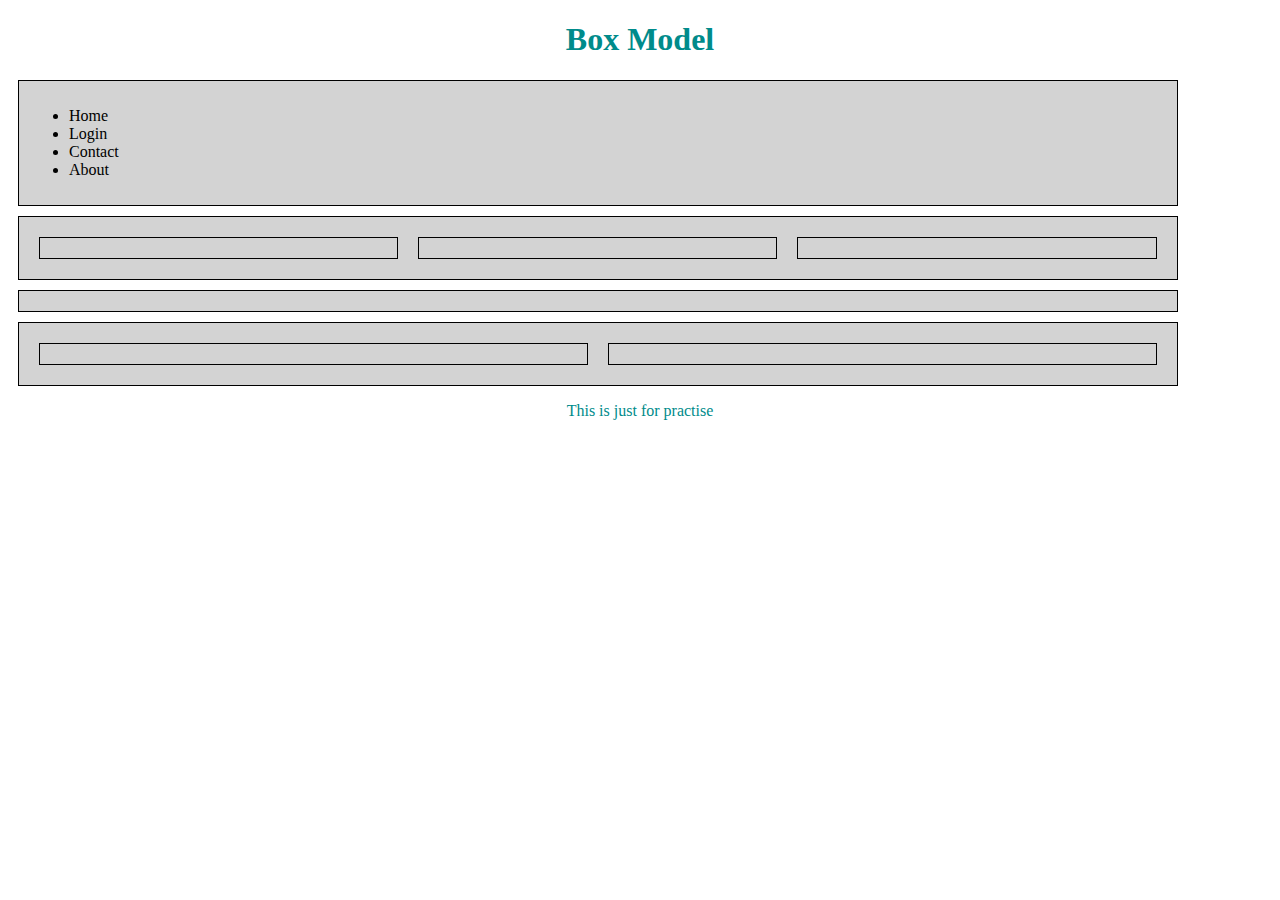
<file: index.html>
<!DOCTYPE html>
<html lang="en">
  <head>
    <meta charset="UTF-8">
    <title>A Digital CV</title>
  </head>
  <body>
    <!-- TODO: Add your code. -->
  </body>
</html>
<!DOCTYPE html>
<html lang="en">
<head>
    <meta charset="UTF-8">
    <meta name="viewport" content="width=device-width, initial-scale=1.0">
    <title>Document</title>
    <style>
        div {
            border: 1px solid black;
            padding: 10px;
            margin: 10px;
            background-color: lightgray;
            width: 90%;
        }
        .top, .buttom{
            display: flex;
        }

        h1, p {
            text-align: center;
            color: darkcyan;
        }
    </style>
</head>
<body>
    <h1>Box Model</h1>
    <div>
        <ul>
            <li>Home</li>
            <li>Login</li>
            <li>Contact</li>
            <li>About</li>
        </ul>
    </div>

    <div class="top">
        <div></div>
        <div></div>
        <div></div>
    </div>
    <div class="middle"></div>
    <div class="buttom">
        <div></div>
        <div></div>
    </div>
    <p>This is just for practise</p>
</body>
</html>
</file>
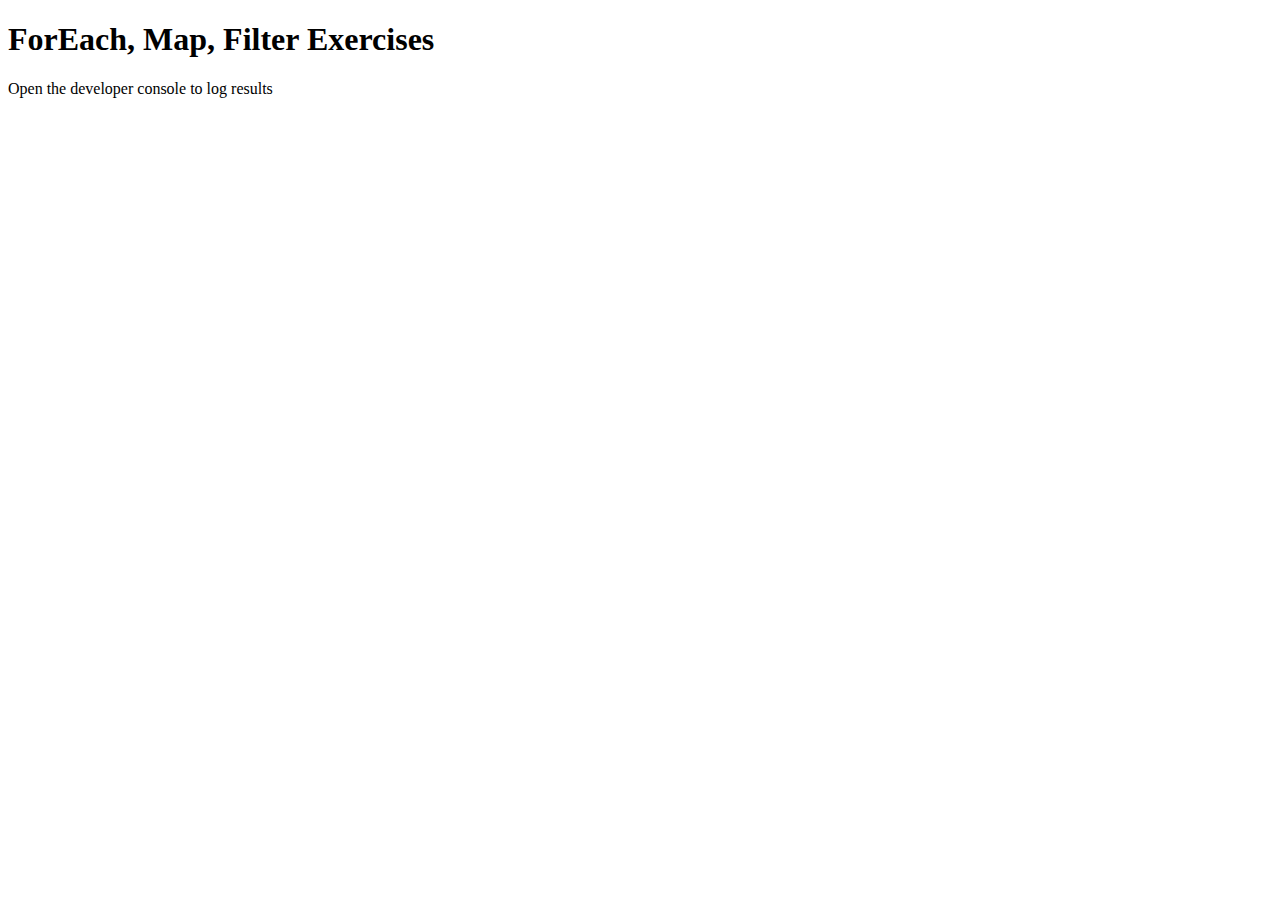
<file: Project2/Callback_Practice/index.html>
<!DOCTYPE html>
<html lang="en" dir="ltr">
  <head>
    <meta charset="utf-8">
    <title>Exercises</title>
    <script type="text/javascript" src="./forEachExercise.js"></script>
    <script type="text/javascript" src="./mapFilterExercise.js"></script>
  </head>
  <body>
    <h1>ForEach, Map, Filter Exercises</h1>
    <p>Open the developer console to log results</p>
  </body>
</html>
</file>
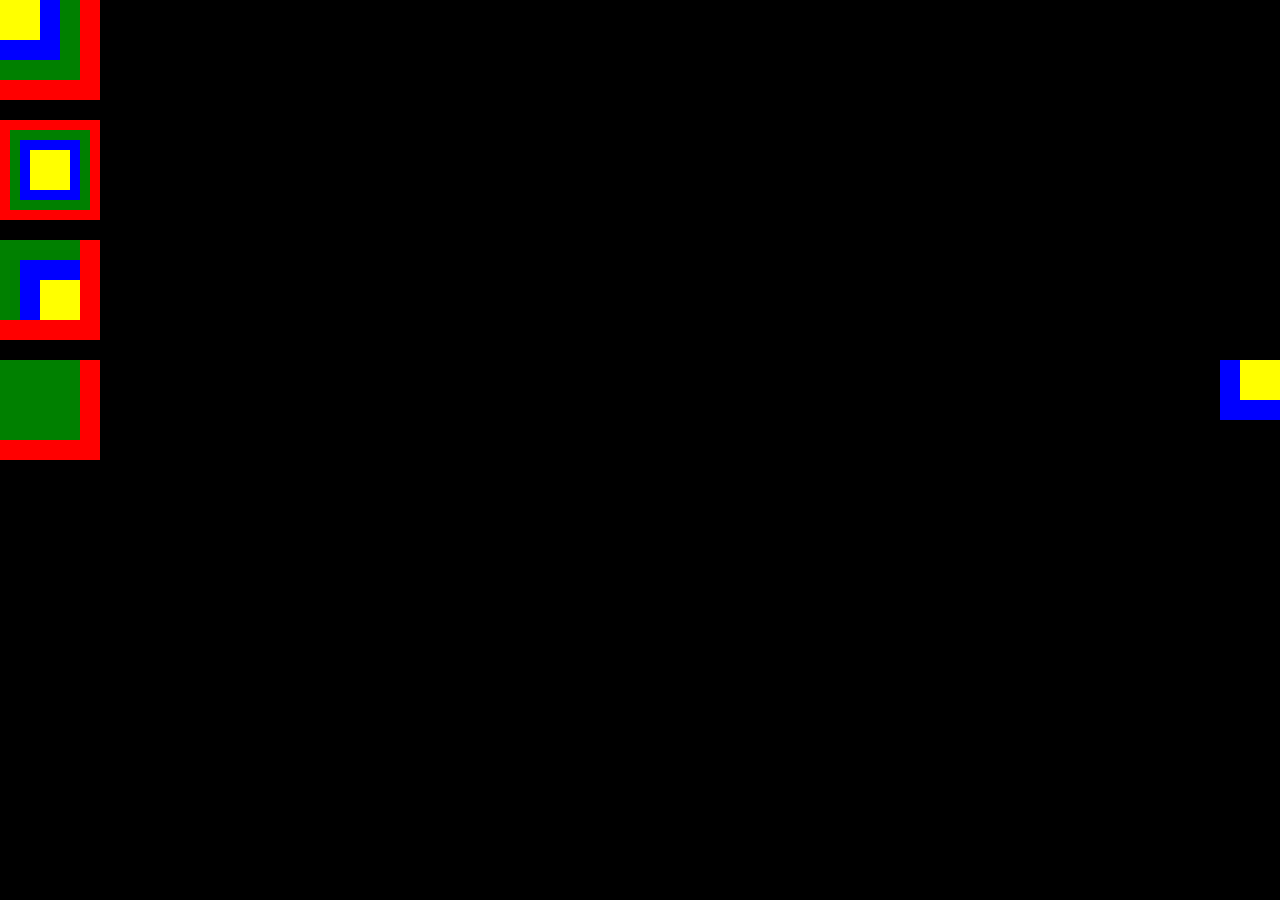
<file: Sliding-Boxes-Project/Starter Code-3-2024/index.html>
<!DOCTYPE html>
<html lang="en">
  <head>
    <meta charset="UTF-8">
    <meta
        name="viewport"
        content="width=device-width, initial-scale=1.0"
    >
    <title>Sliding Boxes</title>
    <link 
        rel="stylesheet"
        href="reset.css"
    >
    <link
        rel="stylesheet"
        href="styles.css"
    >
  </head>
  <body>
    <div class="exercise-1">
      <div class="red">
        <div class="green">
          <div class="blue">
            <div class="yellow"></div>
          </div>
        </div>
      </div>
    </div>

    <div class="exercise-2">
      <div class="red">
        <div class="green">
          <div class="blue">
            <div class="yellow"></div>
          </div>
        </div>
      </div>
    </div>

    <div class="exercise-3">
      <div class="red">
        <div class="green">
          <div class="blue">
            <div class="yellow"></div>
          </div>
        </div>
      </div>
    </div>

    <div class="exercise-4">
      <div class="red">
        <div class="green">
          <div class="blue">
            <div class="yellow"></div>
          </div>
        </div>
      </div>
    </div>
  </body>
</html>
</file>
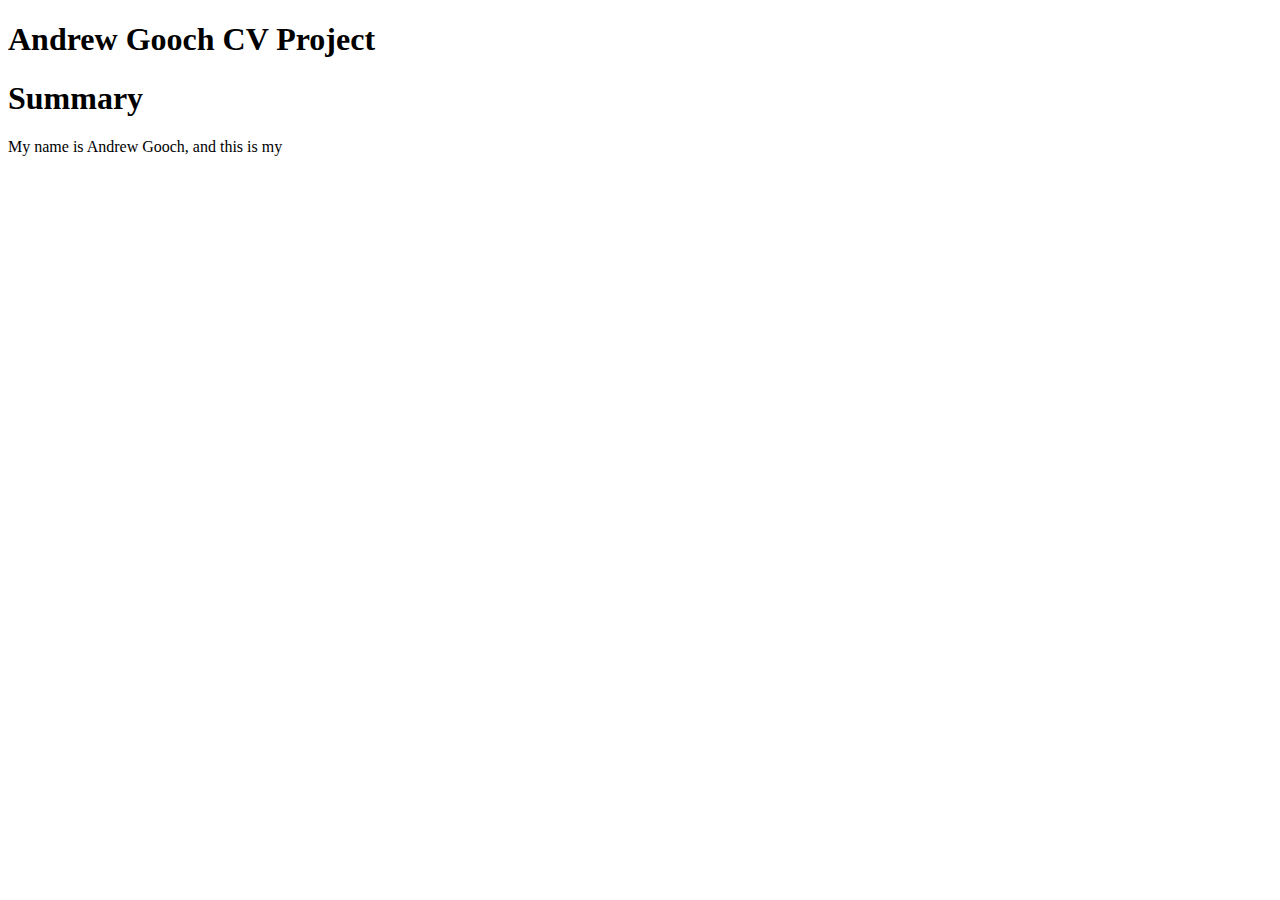
<file: Andrew-CV-Project.html>
<!DOCTYPE html>
<html lang="en">
  <head>
    <meta charset="UTF-8">
    <title>Andrew Gooch : A Digital CV</title>
  </head>
      <h1>Andrew Gooch CV Project</h1>
         <linebreak></linebreak>
  <body>

    <h1> Summary </h1>
    <p> My name is Andrew Gooch, and this is my </p>

    <!-- TODO: Add your code. -->
  </body>
</html>
</file>
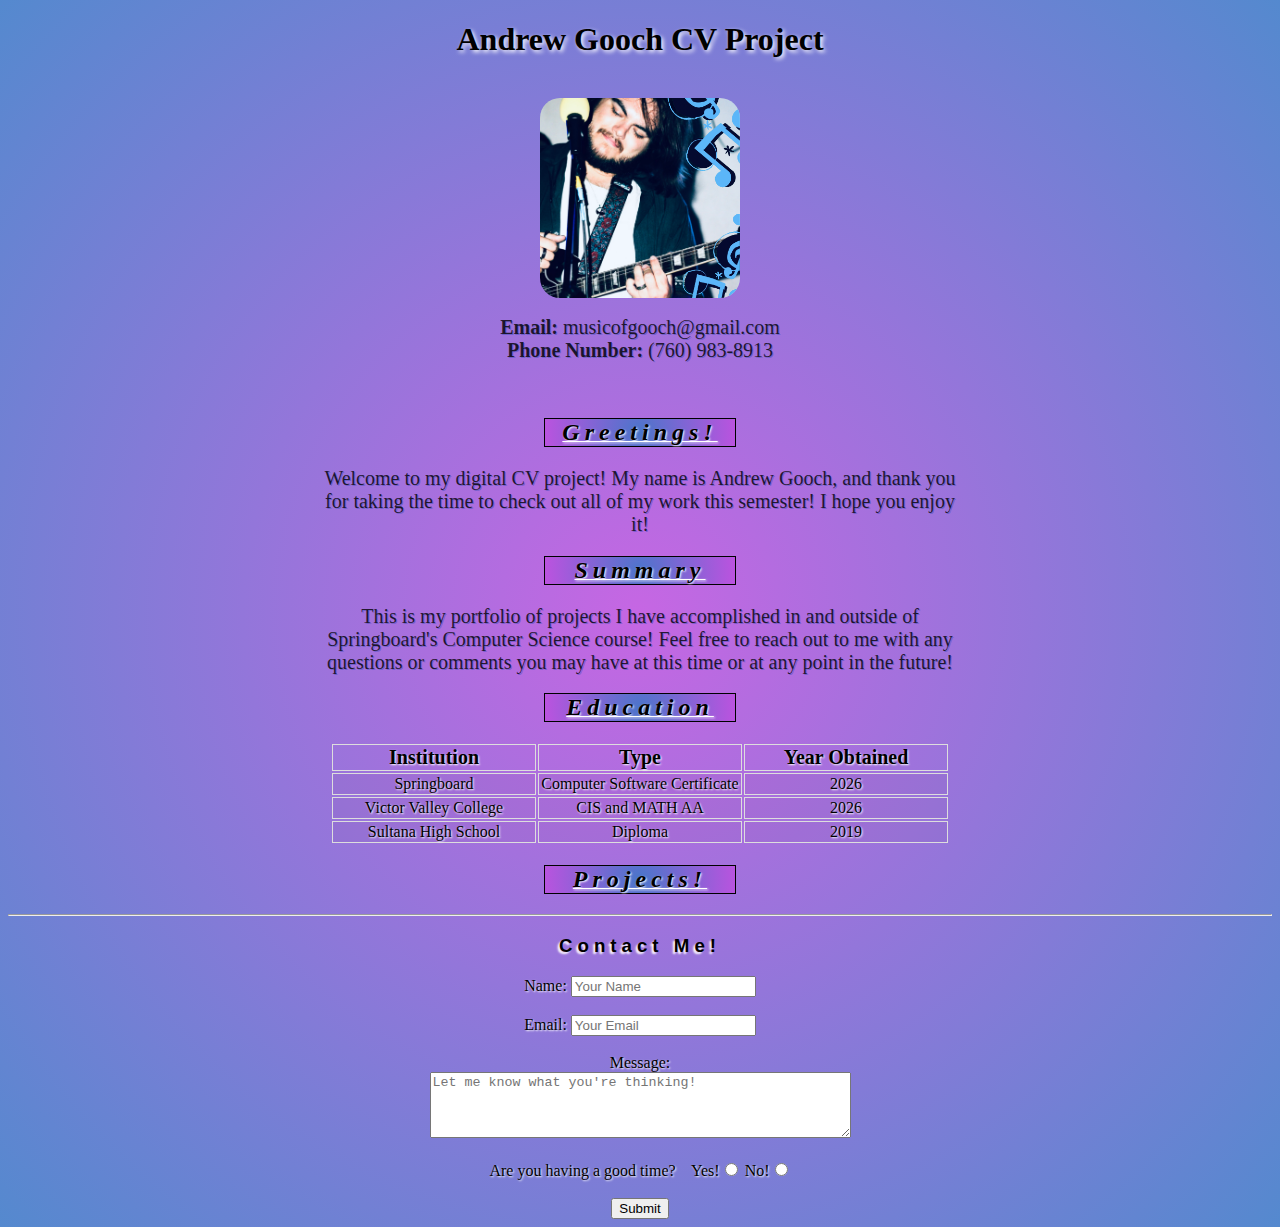
<file: Project1/Andrew-CV-Project.html>
<!DOCTYPE html>
<html lang="en">
  <head> 
    <meta charset="UTF-8">
    <title>Andrew Gooch : A Digital CV</title>
    <link rel="stylesheet" href="CV_Style.css">
  </head>
  <body>
      <h1>Andrew Gooch CV Project</h1>
        <LINEBREAK></LINEBREAK>
        <br>
        <div id="photos">
      <img src="Images-For-P1/Main-Photo.jpg" alt="Photo of Andrew Gooch" height="200" width="200" >
      <img src="Images-For-P1/Background-Notes.PNG" alt="Added music design"" height="200" width="200" id="bg">
        </div>
      <br>

      <div id="contact">
        <p> <strong> Email: </strong> musicofgooch@gmail.com </p>
        <p> <strong> Phone Number: </strong> (760) 983-8913 </p>
      </div>
      <div id="space">
        <br>
        <br>
      </div>

    <h2> Greetings! </h2>
    <p> Welcome to my digital CV project!  My name is Andrew Gooch, and thank you for taking the time to check out all of my
      work this semester! I hope you enjoy it!  
    </p>

    <h2> Summary </h2>
    <p> This is my portfolio of projects I have accomplished in and outside of Springboard's Computer Science course!
        Feel free to reach out to me with any questions or comments you may have at this time or at any point in the future!
    </p>
        <h2> Education </h2>
    <table>
        <thead>
        <tr>
            <th> Institution </th>
            <th> Type </th>
            <th id="lastcell"> Year Obtained </th>
        </tr>

         </thead>
         <tbody>
        <tr>
            <td> Springboard </td>
            <td> Computer Software Certificate </td>
            <td id="lastcell"> 2026 </td>
        </tr>
        <tr>
            <td> Victor Valley College </td>
            <td> CIS and MATH AA </td>
            <td id="lastcell"> 2026 </td>
        <tr>
            <td> Sultana High School </td>
            <td> Diploma </td>
            <td id="lastcell"> 2019 </td>
        </tr>
         </tbody>
        </table>
        <h2> Projects! </h2>
        <hr>
     </body>

    <footer>

      <h3>Contact Me!</h3>
      

      <form action="#">
        <label for="name">Name:</label>
        <input type="text" id="name" name="name" required placeholder="Your Name"><br><br>

        <label for="email">Email:</label>
        <input type="email" id="email" name="email" required placeholder="Your Email"><br><br>

        <label for="message">Message:</label><br>
        <textarea id="message" name="message" rows="4" cols="50" required placeholder="Let me know what you're thinking!"></textarea><br><br>

        Are you having a good time?&nbsp; &nbsp; 
        Yes!<input type="radio" name="mood" value="Good"> 
        No!<input type="radio" name="mood" value="Bad"> 

        </radio><br><br>

        <input type="submit" value="Submit">
    </form>
    </footer>


</html>
</file>
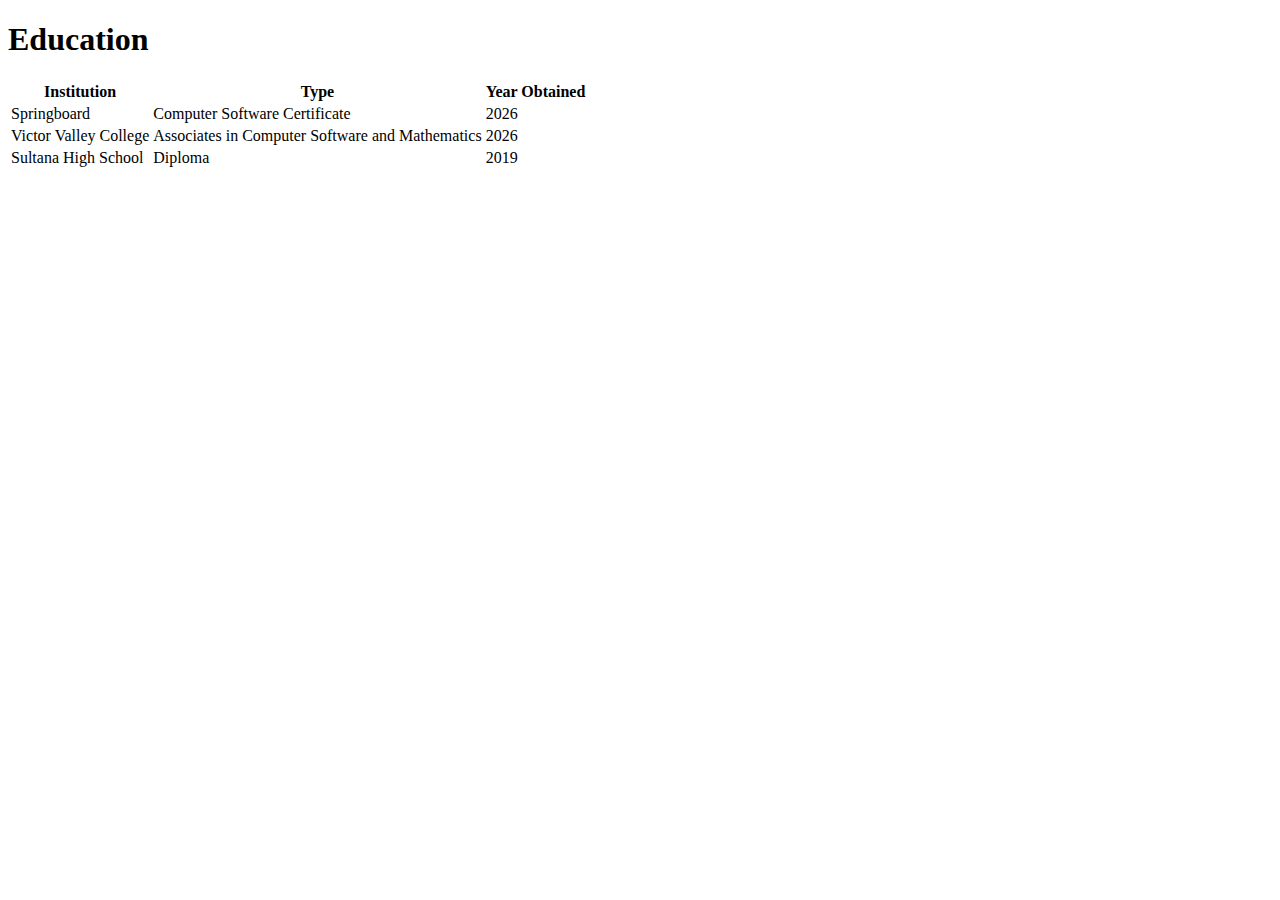
<file: Project1/Excericise1.2--Tables.html>
<!DOCTYPE html>
<html lang="en">
<head>
    <meta charset="UTF-8">
    <meta name="viewport" content="width=device-width, initial-scale=1.0">
    <title>Document</title>
</head>
<body>
    <h1> Education </h1>
    <table>
        <thead>
        <tr>
            <th> Institution </th>
            <th> Type </th>
            <th> Year Obtained </th>
        </tr>
         </thead>
         <tbody>
        <tr>
            <td> Springboard </td>
            <td> Computer Software Certificate </td>
            <td> 2026 </td>
        </tr>
        <tr>
            <td> Victor Valley College </td>
            <td> Associates in Computer Software and Mathematics </td>
            <td> 2026 </td>
        <tr>
            <td> Sultana High School </td>
            <td> Diploma </td>
            <td> 2019 </td>
        </tr>
         </tbody>
    
</body>
</html>
</file>
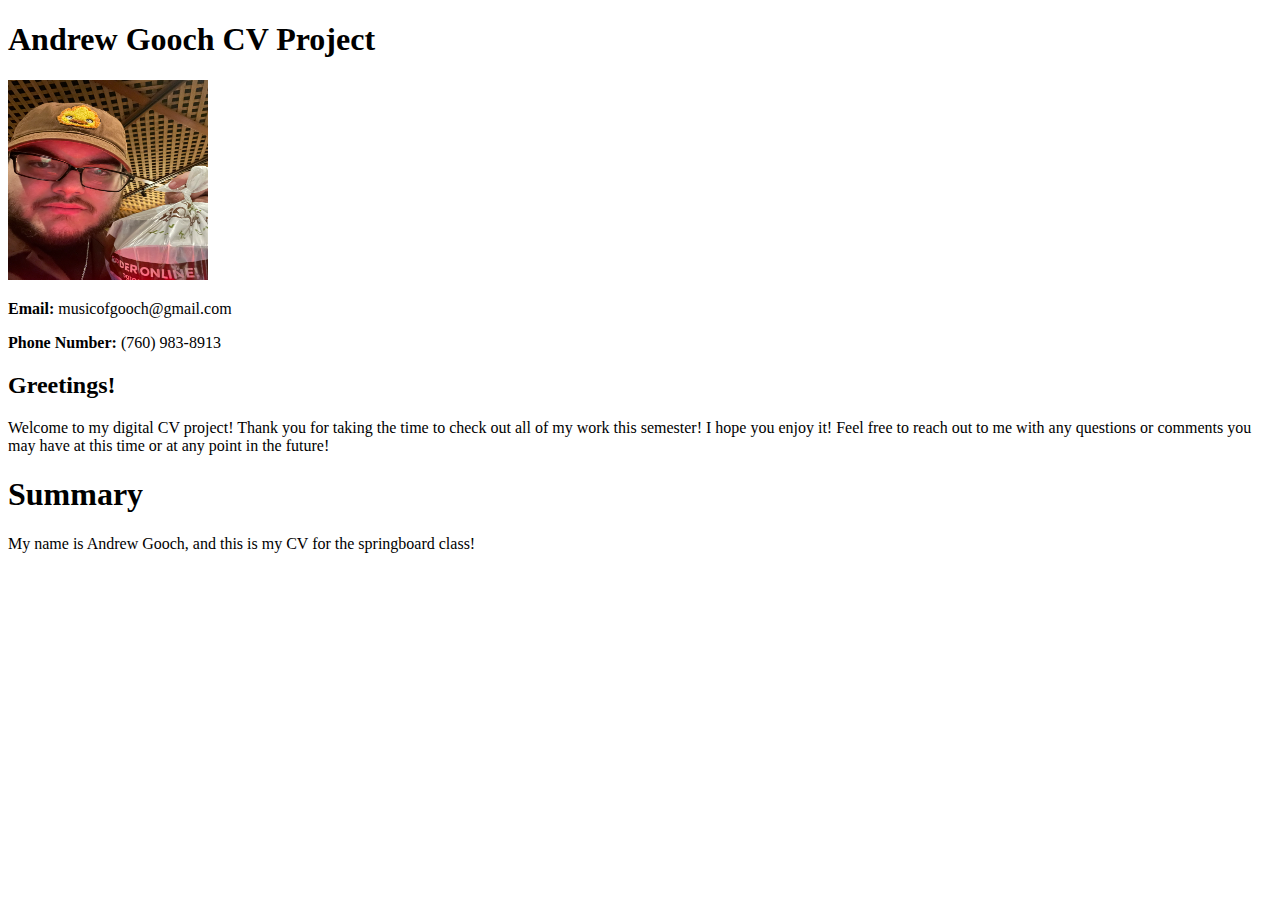
<file: Project1/Exercise1.1--Start.html>
<!DOCTYPE html>
<html lang="en">
<head>
    <meta charset="UTF-8">
    <meta name="viewport" content="width=device-width, initial-scale=1.0">
        <title>Andrew Gooch : A Digital CV</title>
  </head>
  <body>
      <h1>Andrew Gooch CV Project</h1>
         <linebreak></linebreak>
           <img src="07B07BE9-8F6D-41CC-A61C-3BAF624B1110_1_102_o.jpeg" alt="Photo of Andrew Gooch" height="200" width="200" >
      <p> <strong> Email: </strong> musicofgooch@gmail.com </p>
      <p> <strong> Phone Number: </strong> (760) 983-8913 </p>
  

    <h2> Greetings! </h2>
    <p> Welcome to my digital CV project!  Thank you for taking the time to check out all of my work this semester!
      I hope you enjoy it!  Feel free to reach out to me with any questions or comments you may have at this time or at any
      point in the future!
    </p>

    <h1> Summary </h1>
    <p> My name is Andrew Gooch, and this is my CV for the springboard class!</p>
</body>
</html>
</file>
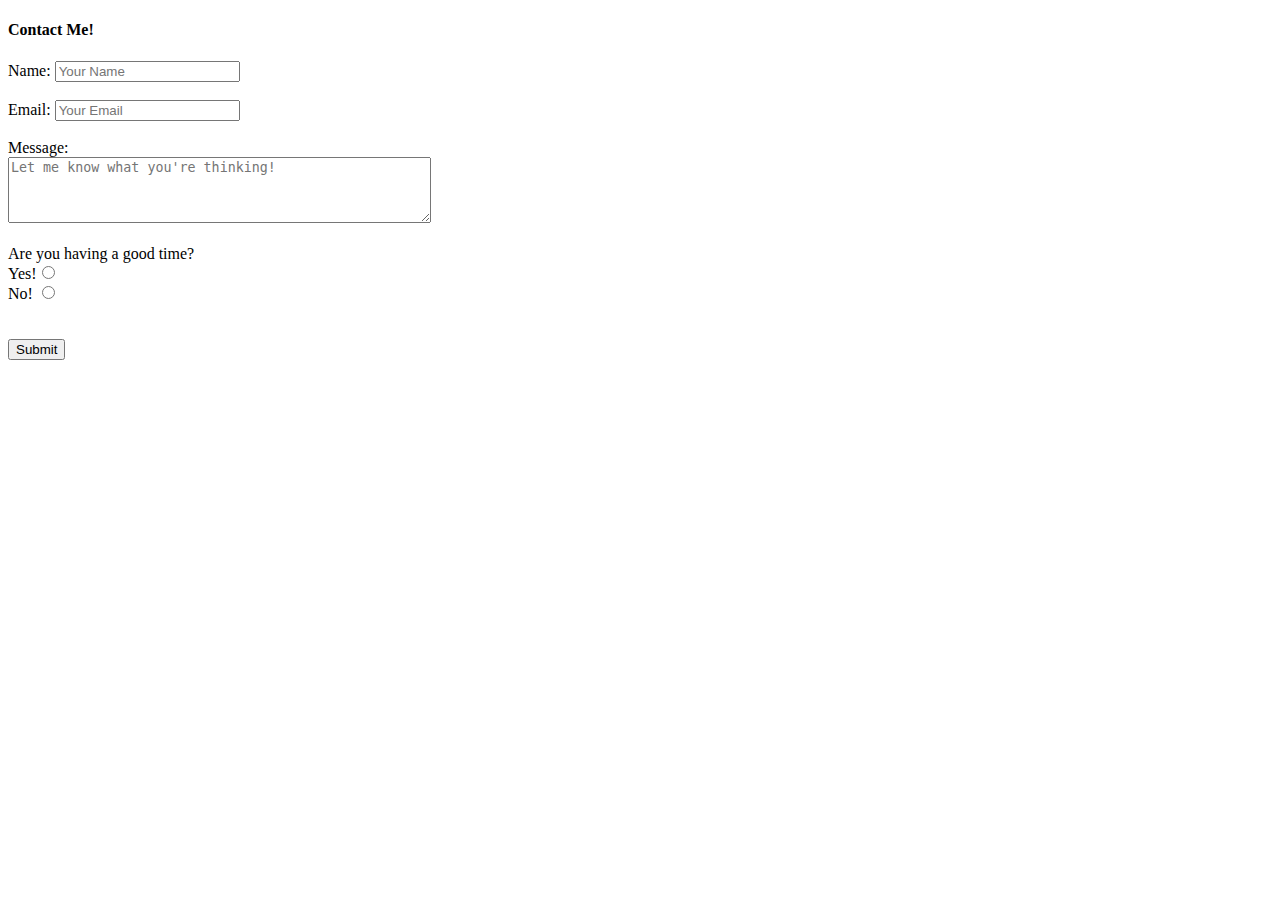
<file: Project1/Exercise1.3--Forms.html>
<!DOCTYPE html>
<html lang="en">
<head>
    <meta charset="UTF-8">
    <meta name="viewport" content="width=device-width, initial-scale=1.0">
    <title>Document</title>
</head>
<body>
    
</body>
    <footer>

      <h4>Contact Me!</h4>
      

      <form action="/submit" method="post">
        <label for="name">Name:</label>
        <input type="text" id="name" name="name" required placeholder="Your Name"><br><br>

        <label for="email">Email:</label>
        <input type="email" id="email" name="email" required placeholder="Your Email"><br><br>

        <label for="message">Message:</label><br>
        <textarea id="message" name="message" rows="4" cols="50" required placeholder="Let me know what you're thinking!"></textarea><br><br>

        Are you having a good time?  <br>
        Yes!<input type="radio" name="moood" value="mood "> <br>
        No! <input type="radio" name="moood" value="mood "> <br>

        </radio><br><br>

        <input type="submit" value="Submit">
    </form>
    </footer>
</html>
</file>
<file: Sliding-Boxes-Project/Starter Code-3-2024/styles.css>
body
{
  box-sizing: border-box;
  background-color: black;
}

.red
{
  width: 100px;
  height: 100px;
  background-color: red;
}

.green
{
  width: 80px;
  height: 80px;
  background-color: green;
}

.blue
{
  width: 60px;
  height: 60px;
  background-color: blue;
}

.yellow
{
  width: 40px;
  height: 40px;
  background-color: yellow;
}

.exercise-1,
.exercise-2,
.exercise-3,
.exercise-4
{
position: relative;
}

.exercise-1 div,
.exercise-2 div,
.exercise-3 div,
.exercise-4 div
{
position: absolute;
}

/* Exercise 2 */

.exercise-2
{
  top : 120px;
}

.exercise-2 .green,
.exercise-2 .blue,
.exercise-2 .yellow
{
top: 10px;
left: 10px;
}

/* Exercise 3 */

.exercise-3
{
  top: 240px;
}

.exercise-3 .green
{
  position: relative;
}

.exercise-3 .blue,
.exercise-3 .yellow
{
  position: absolute;
  right: 0;
  bottom: 0;
}

/* Exercise 4 */

.exercise-4
{
  top: 360px;
}

.exercise-4 .blue
{
  position: fixed;
  right: 0;
}

.exercise-4 .yellow
{
  right: 0;
}
</file>
<file: Project1/CV_Style.css>
h1{
    text-align: center;
    color: #000000;
    text-shadow: 2px 2px 4px #ffffff;
}
img #bg{
    display: flex;
    border-radius: 10%;
    justify-content: center;
    align-content: center;
    position: absolute;
}
img {
    display: flex;
    margin-left: auto;
    margin-right: auto;
    border-radius: 10%;
    position : absolute;
}
#photos{
    display: flex;
    justify-content: center;
    align-items: center;
    align-content: center;
    position: relative;
    padding : 100px;
    margin: 0 auto;
}
h2{
    text-align: center;
    letter-spacing: 5px;
    text-decoration: underline .01px #ffffff;
    text-shadow: 1px 1px 2px #ffffff;
    font-style: italic;
    border-color : black;
    border-width : 1px;
    border-style : solid;
    width : 15%;
    margin-left: auto;
    margin-right: auto;
    background-image: radial-gradient(circle,  #3a77c7dd ,#bd4fdfdd);
}
h3{
    font-family: 'Arial Black', Gadget, sans-serif;
    text-align: center;
    letter-spacing: 5px;
    text-shadow: -2px 2px 2px #ffffff;
}
p{
    text-align: center;
    margin: auto;
    width : 50%;
    font-size: 20px;
    color: #000000c8;
    text-shadow: 1px 1px .5px #474fbd88;}
body{
    background-image: radial-gradient(circle, #bd4fdfdd, #3a77c7dd);
}
#contact {
    text-align: center;
    font-size: 20px;
    color: #000000;
    text-shadow: 1px 1px 2px #ffffff;
    
}
table{
    margin-left: auto;
    margin-right: auto;
}
table th{
    border: 1px solid #dddddd;
    padding: 1px;;
    color: #000000;
    text-shadow: 1px 1px 2px #ffffff;
    font-family: Impact, fantasy;
    font-size: 20px;
    margin-left: auto;
    margin-right: auto;

}
table td{
    border: 1px solid #dddddd;
    font-family: Impact, fantasy;
    border-collapse: collapse;
    width: 200px;
    margin-left: auto;
    margin-right: auto;
    text-align: center;
    background-color: #5236510b;
    color: #000000;
    text-shadow: 1px 1px 2px #ffffff;
}
form{  
    text-align: center;
    text-shadow: 1px 1px 2px #ffffff;
}
#lastcell{
    width: 200px;
}
</file>
